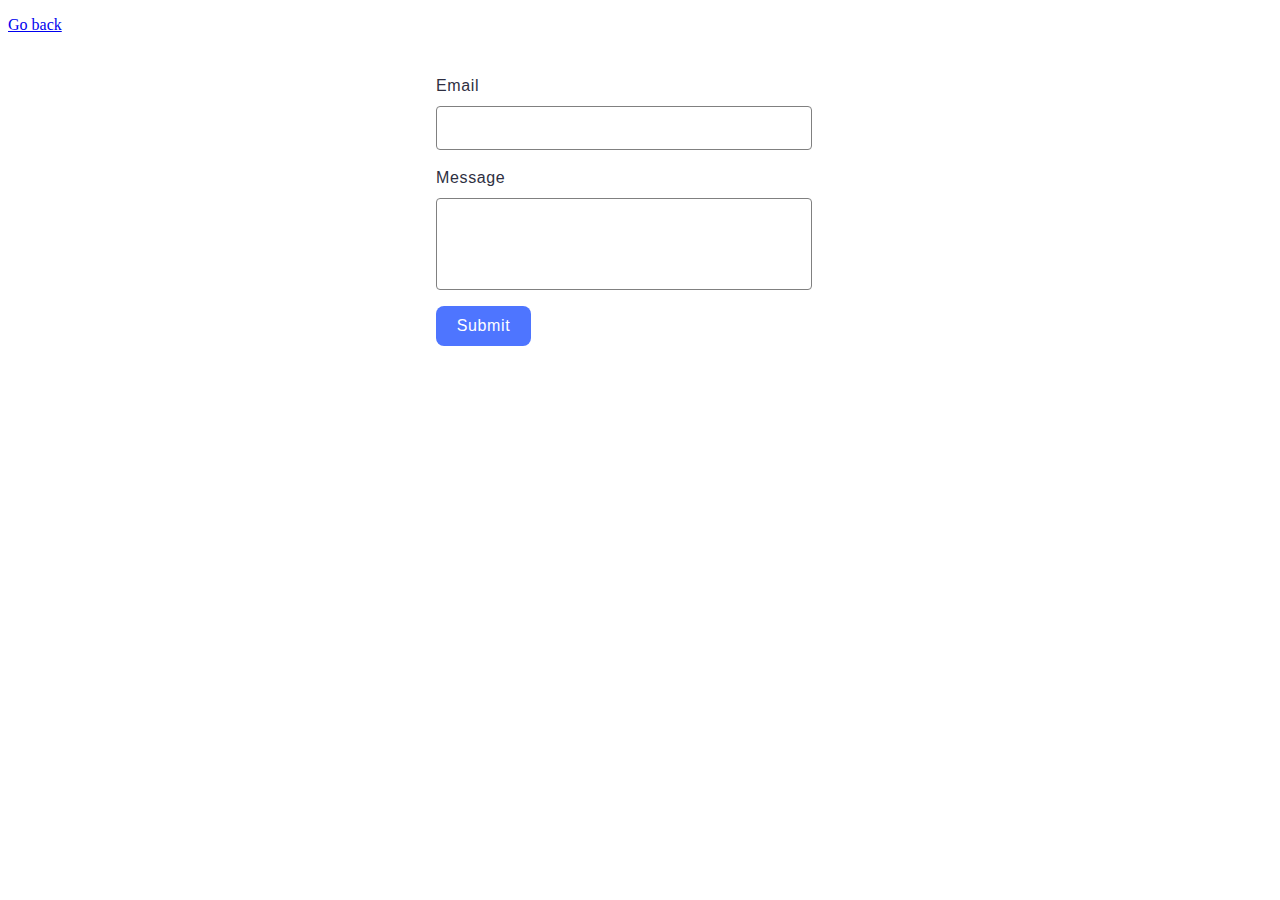
<file: src/2-form.html>
<!DOCTYPE html>
<html lang="en">
  <head>
    <meta charset="UTF-8" />
    <meta name="viewport" content="width=device-width, initial-scale=1.0" />
    <title>Task 2</title>
    <link rel="stylesheet" href="./css/2-form.css" />
  </head>
  <body>
    <p><a href="index.html">Go back</a></p>
    <form class="feedback-form" autocomplete="off">
      <label>
        Email
        <input type="email" name="email" autofocus />
      </label>
      <label>
        Message
        <textarea name="message" rows="8"></textarea>
      </label>
      <button type="submit">Submit</button>
    </form>

    <script src="./js/2-form.js" type="module"></script>
  </body>
</html>
</file>
<file: src/css/2-form.css>
body {
  max-width: 1440px;
  overflow-x: hidden;
}

.feedback-form {
  display: flex;
  align-items: flex-start;
  flex-direction: column;
  gap: 16px;
  border-radius: 8px;
  padding: 24px;
  width: 408px;
  height: 296px;
  margin: 0 auto;
}

.feedback-form label {
  display: flex;
  flex-direction: column;
  font: 400 16px / 1.5 'Montserrat', sans-serif;
  letter-spacing: 0.04em;
  color: #2e2f42;
  row-gap: 8px;
}

.feedback-form input {
  width: 360px;
  height: 40px;
  outline: transparent;
  border-radius: 4px;
  border: 1px solid #808080;
  transition: border 0.5s ease;
  padding-left: 12px;
}

.feedback-form input:hover,
.feedback-form textarea:hover {
  border: 1px solid #000000;
}

.feedback-form textarea,
.feedback-form input {
  font: 400 16px / 1.5 'Montserrat', sans-serif;
  letter-spacing: 0.04em;
  color: #2e2f42;
}

.feedback-form textarea {
  width: 360px;
  height: 80px;
  resize: none;
  border: 1px solid #808080;
  outline: transparent;
  border-radius: 4px;
  transition: border 0.5s ease;
  padding-left: 12px;
  padding-top: 8px;
}

.feedback-form button {
  background: #4e75ff;
  border-radius: 8px;
  padding: 8px 16px;
  width: 95px;
  height: 40px;
  border: none;
  font: 500 16px / 1.5 'Montserrat', sans-serif;
  letter-spacing: 0.04em;
  color: #fff;
  cursor: pointer;
  transition: color 0.5s ease;
}

.feedback-form button:hover {
  background: #6c8cff;
}
</file>
